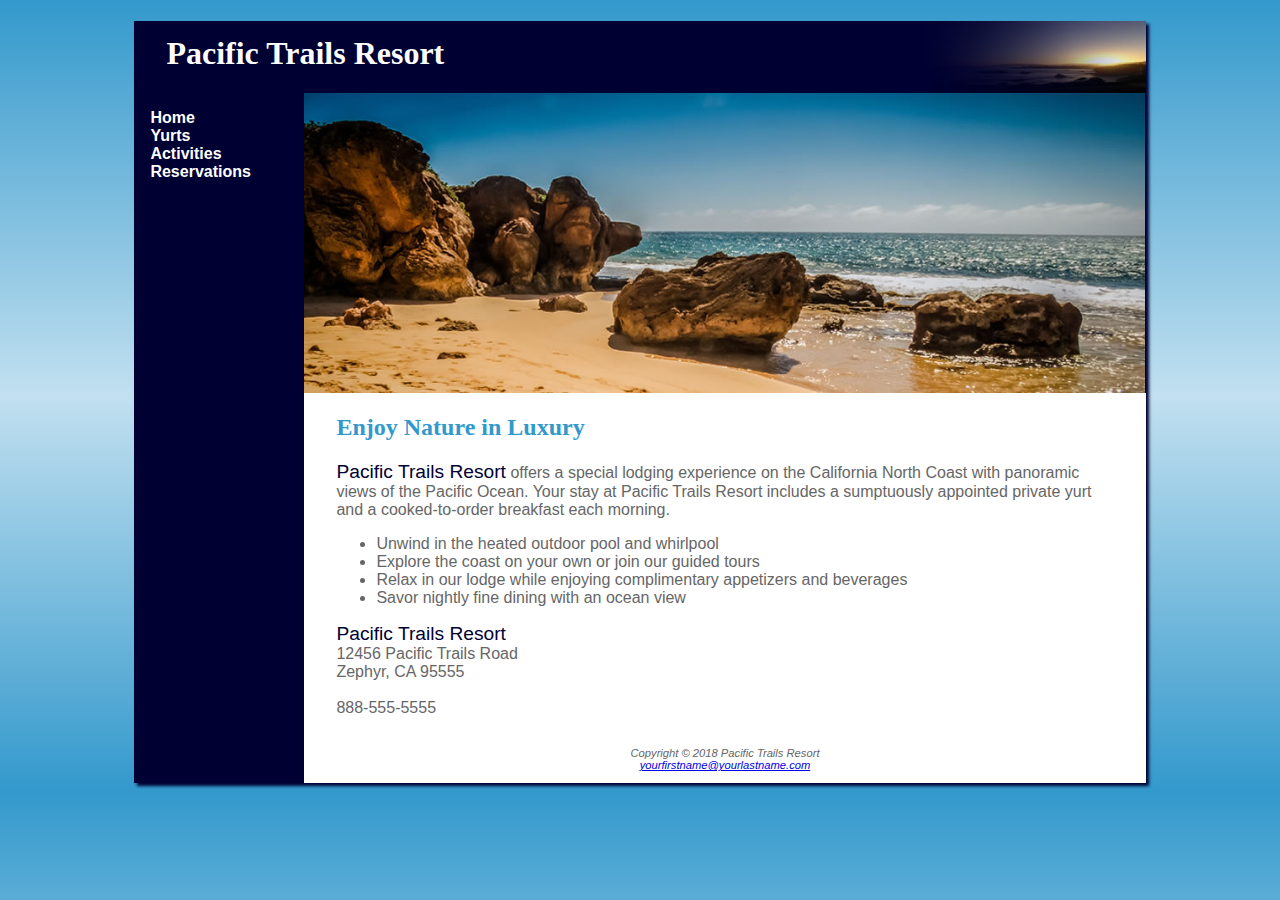
<file: index.html>
<!DOCTYPE html>
<html lang="en">
<head>
<title>Pacific Trails Resort</title>
<meta charset="utf-8">
<link rel="stylesheet" href="pacific.css">
</head>
<body>
<div id="wrapper">
<header>
<h1>Pacific Trails Resort</h1>
</header>
<nav>
  <ul>
    <li><a href="index.html">Home</a></li>
    <li><a href="yurts.html">Yurts</a></li>
    <li><a href="activities.html">Activities</a></li>
    <li><a href="reservations.html">Reservations</a></li>
  </ul>
</nav>
<div id="homehero">
</div>
<main>
<h2>Enjoy Nature in Luxury</h2>
<p><span class="resort">Pacific Trails Resort</span> offers a special lodging experience on the California North
Coast with panoramic views of the Pacific Ocean. Your stay at Pacific Trails Resort includes a sumptuously appointed private yurt and a cooked-to-order breakfast each morning.</p>
<ul>
  <li>Unwind in the heated outdoor pool and whirlpool</li>
  <li>Explore the coast on your own or join our guided tours</li>
  <li>Relax in our lodge while enjoying complimentary appetizers and beverages</li>
  <li>Savor nightly fine dining with an ocean view</li>
</ul>
<div>
<span class="resort">Pacific Trails Resort</span><br>
12456 Pacific Trails Road<br>
Zephyr, CA 95555<br><br>
888-555-5555<br><br>
</div>
</main>
<footer>
Copyright &copy; 2018 Pacific Trails Resort<br>
<a href="mailto:amberlea@auffert.com">yourfirstname@yourlastname.com</a>
</footer>
</div>
</body>
</html>
</file>
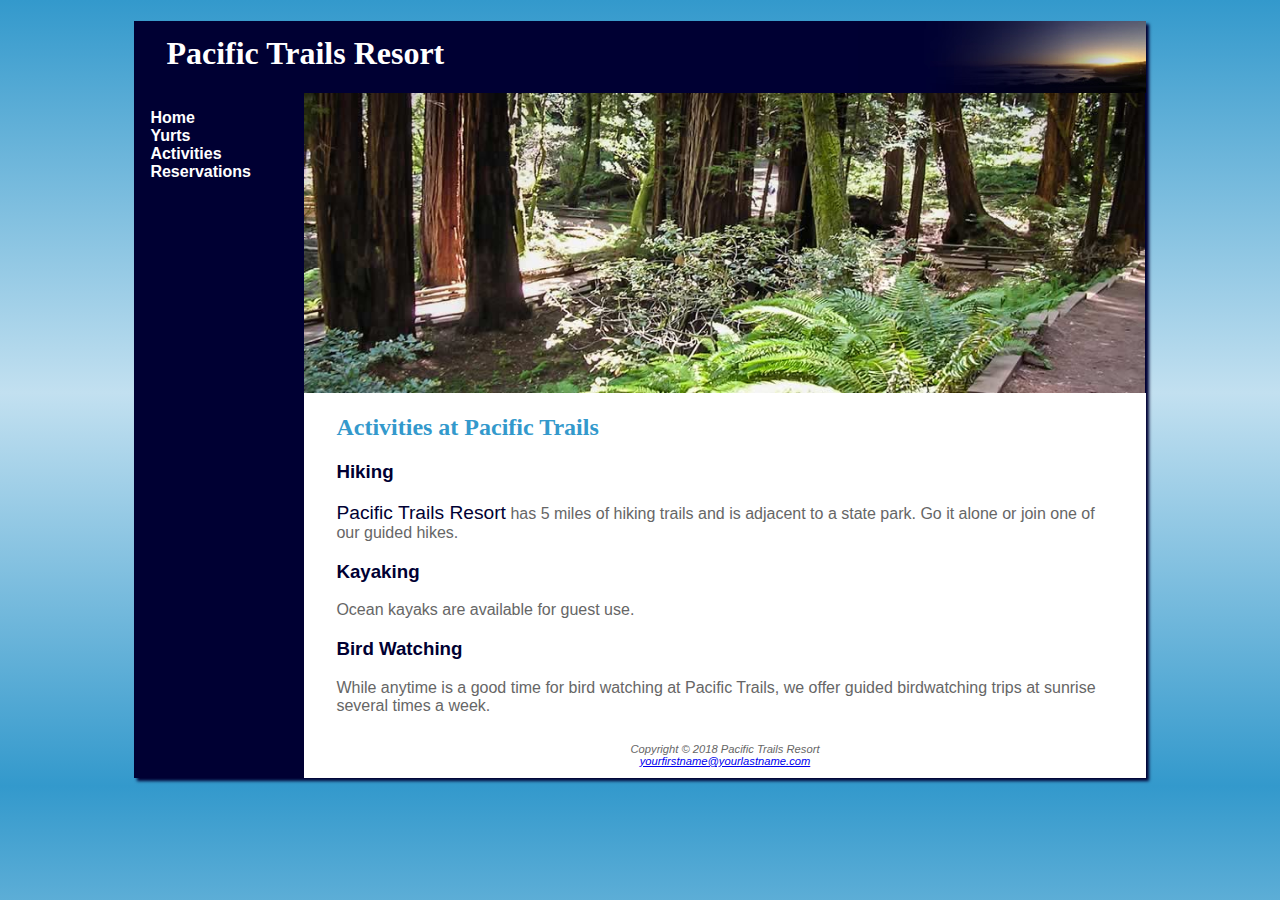
<file: activities.html>
<!DOCTYPE html>
<html lang="en">
<head>
<title>Pacific Trails Resort :: Activities</title>
<meta charset="utf-8">
<link rel="stylesheet" href="pacific.css">
</head>
<body>
<div id="wrapper">
<header>
<h1>Pacific Trails Resort</h1>
</header>
<nav>
  <ul>
    <li><a href="index.html">Home</a></li>
    <li><a href="yurts.html">Yurts</a></li>
    <li><a href="activities.html">Activities</a></li>
    <li><a href="reservations.html">Reservations</a></li>
  </ul>
</nav>
<div id="trailhero">
</div>
<main>
<h2>Activities at Pacific Trails</h2>
  <h3>Hiking</h3>
    <p><span class="resort">Pacific Trails Resort</span> has 5 miles of hiking trails and is adjacent to a state park. Go it alone or join one of our guided hikes.</p>
  <h3>Kayaking</h3>
    <p>Ocean kayaks are available for guest use.</p>
  <h3>Bird Watching</h3>
    <p>While anytime is a good time for bird watching at Pacific Trails, we offer guided birdwatching trips at sunrise several times a week.</p>
</main>
<footer>
Copyright &copy; 2018 Pacific Trails Resort<br>
<a href="mailto:amberlea@auffert.com">yourfirstname@yourlastname.com</a>
</footer>
</div>
</body>
</html>
</file>
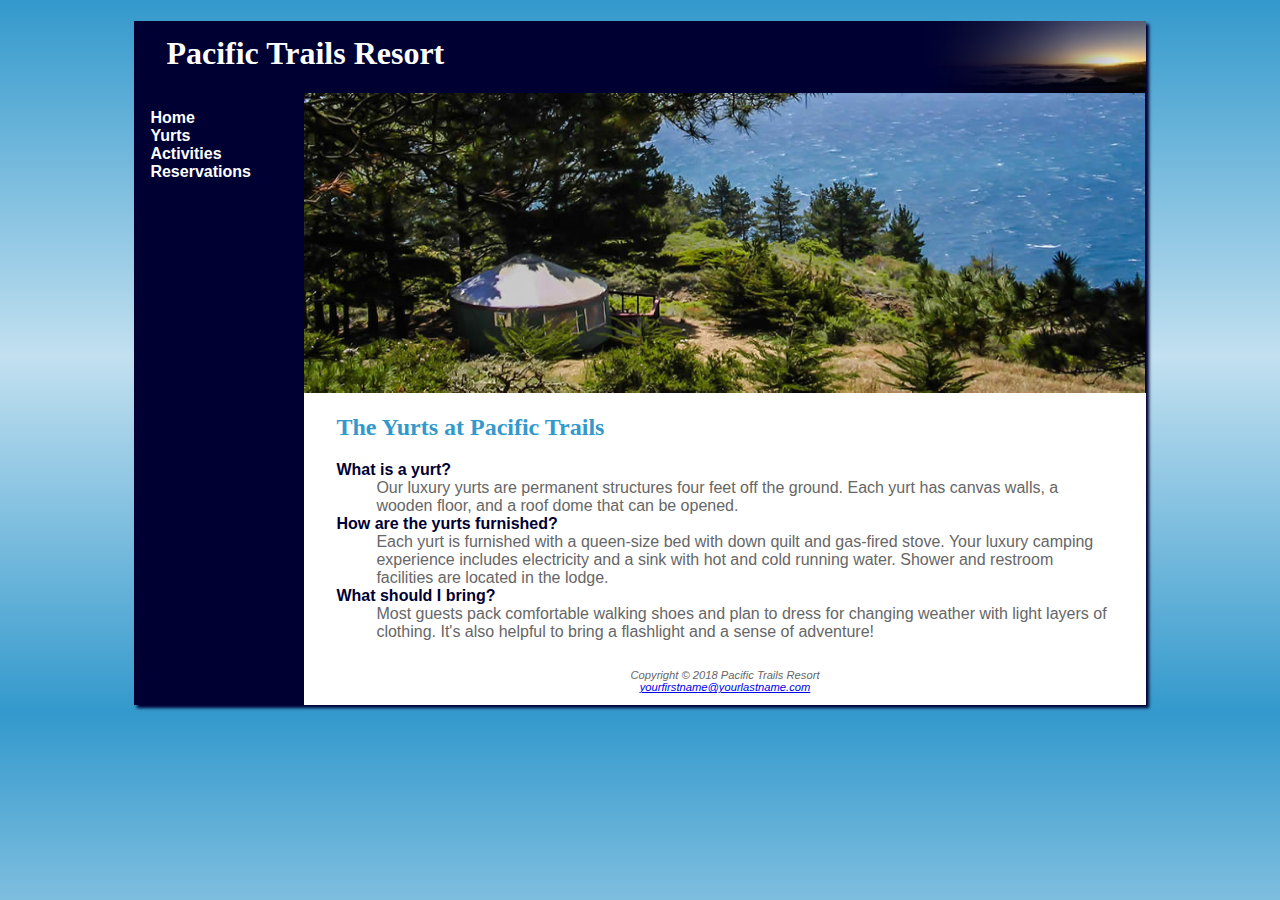
<file: yurts.html>
<!DOCTYPE html>
<html lang="en">
<head>
<title>Pacific Trails Resort :: Yurts</title>
<meta charset="utf-8">
<link rel="stylesheet" href="pacific.css">
</head>
<body>
<div id="wrapper">
<header>
<h1>Pacific Trails Resort</h1>
</header>
<nav>
  <ul>
    <li><a href="index.html">Home</a></li>
    <li><a href="yurts.html">Yurts</a></li>
    <li><a href="activities.html">Activities</a></li>
    <li><a href="reservations.html">Reservations</a></li>
  </ul>
</nav>
<div id="yurthero">
</div>
<main>
<h2>The Yurts at Pacific Trails</h2>
<dl>
<dt><strong>What is a yurt?</strong></dt>
<dd>Our luxury yurts are permanent structures four feet off the ground. Each yurt has
canvas walls, a wooden floor, and a roof dome that can be opened.</dd>
<dt><strong>How are the yurts furnished?</strong></dt>
<dd>Each yurt is furnished with a queen-size bed with down quilt and gas-fired stove.
Your luxury camping experience includes electricity and a sink with hot and
cold running water. Shower and restroom facilities are located in the lodge.</dd>
<dt><strong>What should I bring?</strong></dt>
<dd>Most guests pack comfortable walking shoes and plan to dress for changing weather with light layers of clothing. It&#39;s also helpful to bring a flashlight and a sense of adventure!</dd>
</dl>
</main>
<footer>
Copyright &copy; 2018 Pacific Trails Resort<br>
<a href="mailto:amberlea@auffert.com">yourfirstname@yourlastname.com</a>
</footer>
</div>
</body>
</html>
</file>
<file: pacific.css>
*{box-sizing: border-box;
}
body { background-color: #3399CC;
      color: #666666;
	  font-family: Verdana, Arial, sans-serif;
	  background-image: linear-gradient(to bottom, #3399CC,  #C2E0F0, #3399CC);
}
header { background-color: #000033;
         color: #FFFFFF;
		 font-family: Georgia, serif;

}
h1 { line-height: 200%;
     background-image: url(sunset.jpg);
     background-repeat: no-repeat;
     background-position: right;
     padding-left: 1em;
     height: 72px;
	 margin-bottom: 0;
}
nav { font-weight: bold;
    float: left; width: 160px;
	  padding: 0em;
}
nav ul {list-style-type: none;
	padding-left: 1em;
}
nav a:link {
	color: #ffffff;
}
nav a:visited {color: #C2E0F0;
}
nav a:hover {
	color: #cccccc;
}
h2 { color: #3399CC;
     font-family: Georgia, serif;
}
h3 { color: #000033; }
main {background-color: #ffffff;
	 margin-left: 170px;
   padding-top: 1px;
   padding-bottom: 1px;
 }
dt { color: #000033;
   font-weight: bold;
}
.resort { color: #000033;
          font-size: 1.2em;
}
footer { font-size: .70em;
         font-style: italic;
		 text-align: center;
		 padding: 1em;
     background-color: #ffffff;
     margin-left: 170px;
}
main { padding-left: 2em;
      padding-right: 2em;
	  display: block;
}
#homehero { height: 300px;
           background-image: url(coast.jpg);
		   background-size: 100% 100%;
		   background-repeat: no-repeat;
       margin-left: 170px;
}
#yurthero { height: 300px;
           background-image: url(yurt.jpg);
		   background-size: 100% 100%;
		   background-repeat: no-repeat;
       margin-left: 170px;
}
#trailhero { height: 300px;
           background-image: url(trail.jpg);
		   background-size: 100% 100%;
		   background-repeat: no-repeat;
       margin-left: 170px;
}
nav a { text-decoration: none; }
#wrapper { width: 80%;
      margin-left: auto;
		  margin-right: auto;
		  background-color: #000033;
		  min-width: 700px;
		  max-width: 1024px;
		  box-shadow: 3px 3px 3px #000033;
}
header, nav, main, footer {display: block;}
</file>
